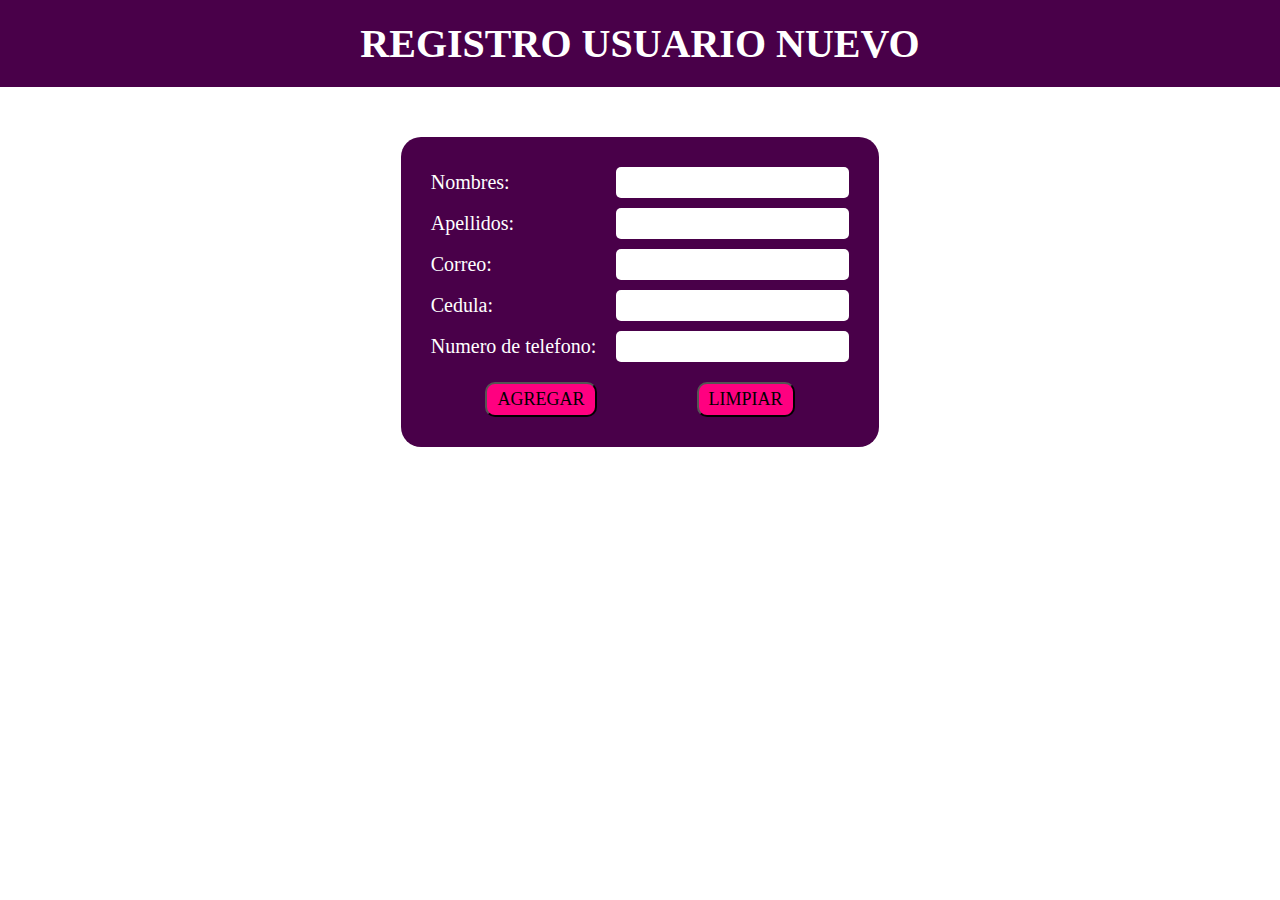
<file: crear usuario/index.html>
<!DOCTYPE html>
<html lang="en">
<head>
    <meta charset="UTF-8">
    <meta name="viewport" content="width=device-width, initial-scale=1.0">
    <title>Document</title>
    <link rel="stylesheet" href="./index.css">
</head>
<body>
    <header>
        <h1>REGISTRO USUARIO NUEVO</h1>
    </header>
    <main>
        <section class="sec2">
            <div class="sec">
                <ul>
                    <li>
                        <label for="nombre">Nombres: </label>
                    </li>
                    <li>
                        <label for="apellido">Apellidos: </label>
                    </li>
                    <li>
                        <label for="correo">Correo: </label>
                    </li>
                    <li>
                        <label for="cedula">Cedula: </label>
                    </li>
                    <li>
                        <label for="numero">Numero de telefono: </label>
                    </li>
                </ul>
                <ul>
                    <li>
                        <input type="text" id="nombre">
                    </li>
                    <li>
                        <input type="text" id="apellido">
                    </li>
                    <li>
                        <input type="text" id="correo">
                    </li>
                    <li>
                        <input type="text" id="cedula">
                    </li>
                    <li>
                        <input type="text" id="numero">
                    </li>
                </ul>
            </div>
            <div class="botones">
                <button id="agregar">AGREGAR</button>
                <button id="limpiar">LIMPIAR</button>
            </div>
        </section>
    </main>
    <footer></footer>
</body>
<script src="./index.js"></script>
</html>
</file>
<file: crear usuario/index.css>
*{
    margin: 0;
    padding: 0;
    font-family: 'Times New Roman', Times, serif;
}
body{
    display: grid;
    gap: 50px;
}
header{
    display: flex;
    justify-content: center;
    font-size: 20px;
    padding: 20px;
    background-color: #490049;
    color: #fff;
}
main{
    display: flex;
    justify-content: center;
    align-items: center;
}
.sec2{
    background-color: #490049;
    border-radius: 20px;
    padding: 30px;
}
.botones{
    display: flex;
    justify-content: center;
    padding-top: 20px;
    gap: 100px;
}
button{
    background-color: #ff0080;
    border-radius: 10px;
    padding: 5px 10px;
    font-size: 18px;
}
.sec{
    display: flex;
    gap: 20px;
    font-size: 20px;
    color: #ffffff;
}
ul{
    list-style: none;
    display: grid;
    justify-content: center;
    align-items: center;
    gap: 10px;
}
input{
    border: none;
    border-radius: 5px;
    padding: 5px;
    font-size: 18px;
}
</file>
